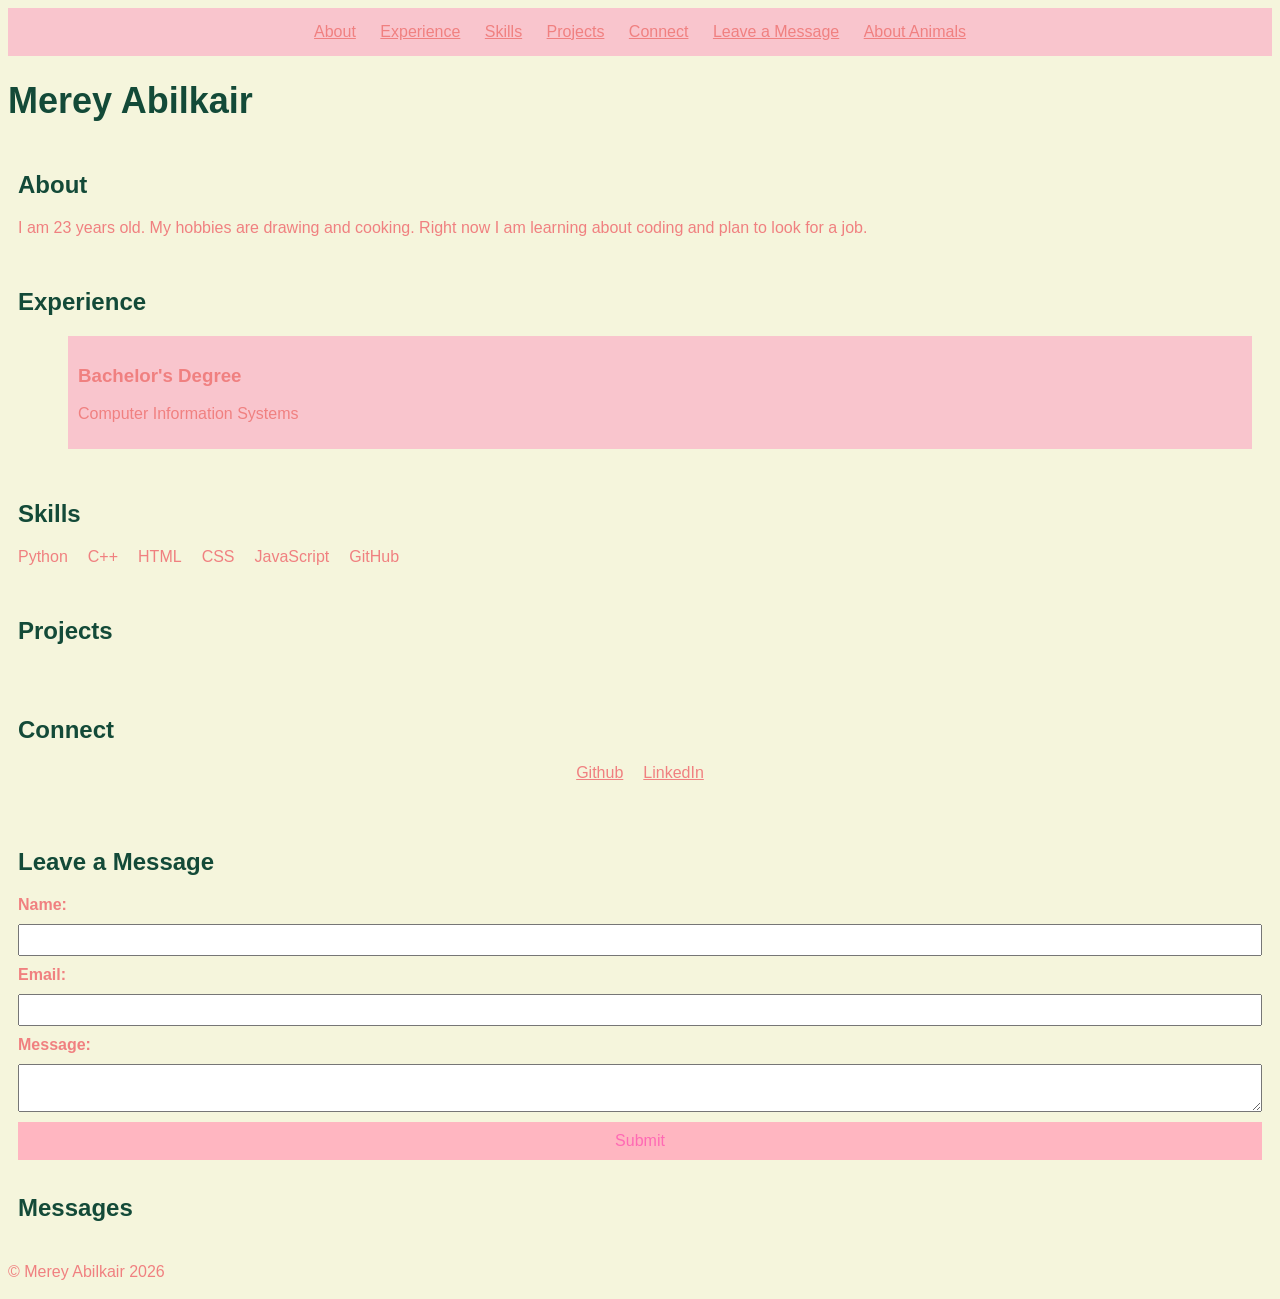
<file: index.html>
<!doctype html>

<html>
  <head>
    <link rel="stylesheet" href="css/index.css" />
    <title>Merey Abilkair's Portfolio</title>
    <meta charset="utf-8" />
    <meta name="viewport" content="width=device-width, initial-scale=1.0" />
  </head>

  <body>
    <nav>
      <a href="#About">About</a>
      <a href="#Experience">Experience</a>
      <a href="#Skills">Skills</a>
      <a href="#Projects">Projects</a>
      <a href="#Connect">Connect</a>
      <a href="#leave-message">Leave a Message</a>
      <a href="api/index.html">About Animals</a>
    </nav>

    <h1>Merey Abilkair</h1>

    <section id="About">
      <h2>About</h2>
      <p>
        I am 23 years old. My hobbies are drawing and cooking. Right now I am
        learning about coding and plan to look for a job.
      </p>
    </section>

    <section id="Experience">
      <h2>Experience</h2>
      <ul>
        <li>
          <div>
            <h3>Bachelor's Degree</h3>
            <p>Computer Information Systems</p>
          </div>
        </li>
      </ul>
    </section>

    <section id="Skills">
      <h2>Skills</h2>
      <ul></ul>
    </section>

    <section id="Projects">
      <h2>Projects</h2>
      <ul></ul>
    </section>

    <section id="Connect">
      <h2>Connect</h2>
      <ul>
        <li>
          <a href="https://github.com/mereyabilkair27-tech">Github</a>
        </li>
        <li>
          <a
            href="https://www.linkedin.com/authwall?trk=bf&trkInfo=AQHGSOwp0Hs3IgAAAZ_KsghIY4L9qGuxpxGC7M_RviZtf-69yfajcdnWY8WOK4WD3WJiUI5l6Et8JV3f1K-hOKsxGGMF9iLnfAfbc4lQtKOWN6TSQtxFWtzg7tahrKuYRUA8bW0=&original_referer=&sessionRedirect=https%3A%2F%2Fwww.linkedin.com%2Fin%2Fmerey-abilkair-599b1834a%3Futm_source%3Dshare_via%26utm_content%3Dprofile%26utm_medium%3Dmember_ios"
            >LinkedIn</a
          >
        </li>
      </ul>
    </section>

    <section id="leave-message">
      <h2>Leave a Message</h2>
      <form name="leave_message">
        <label for="usersName">Name:</label>
        <input type="text" id="usersName" name="usersName" required />

        <label for="usersEmail">Email:</label>
        <input type="email" id="usersEmail" name="usersEmail" required />

        <label for="usersMessage">Message:</label>
        <textarea id="usersMessage" name="usersMessage" required></textarea>

        <button type="submit">Submit</button>
      </form>
    </section>

    <section id="messages">
      <h2>Messages</h2>
      <ul></ul>
    </section>

    <script src="js/index.js"></script>
  </body>
</html>
</file>
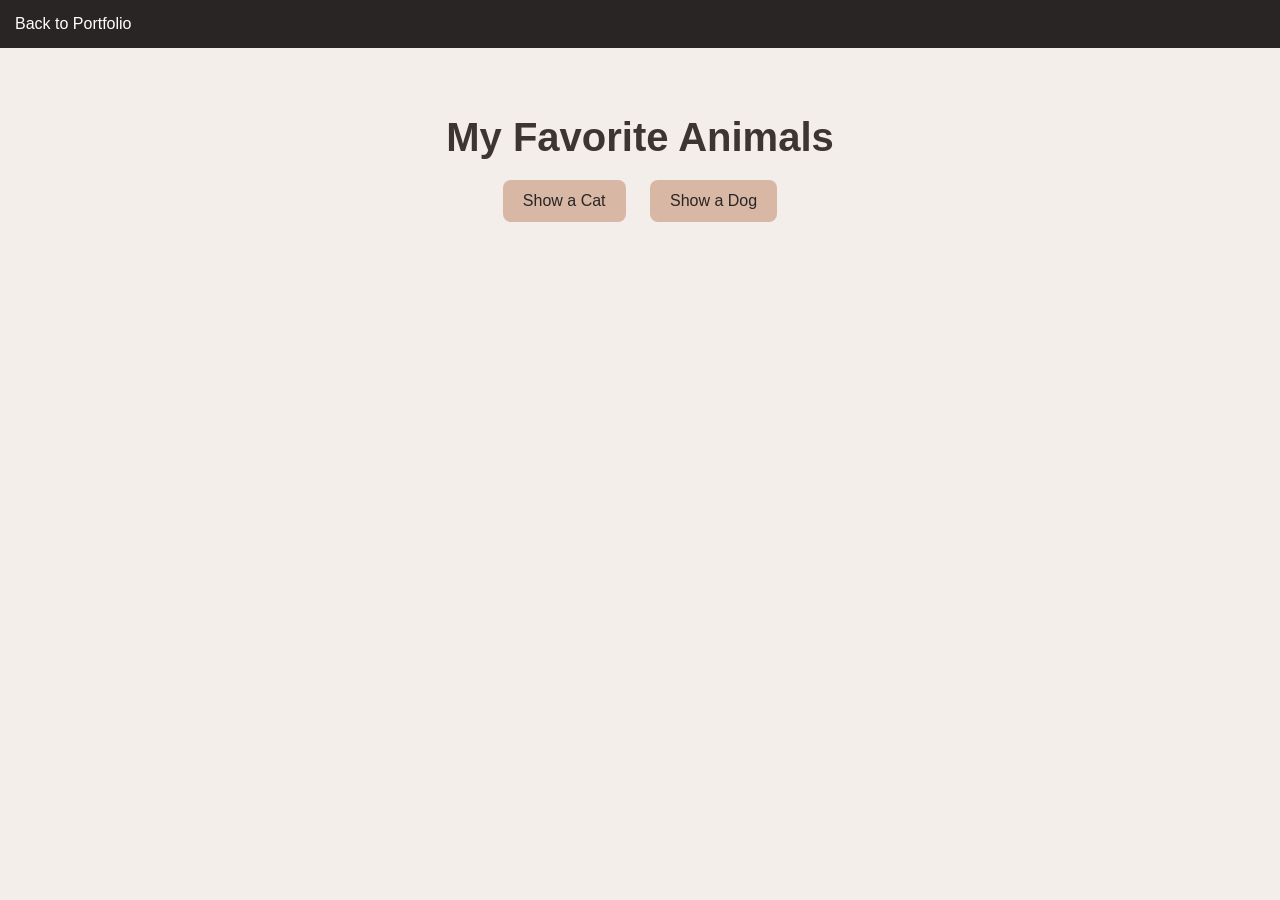
<file: api/index.html>
<!doctype html>

<html lang="en">
  <head>
    <meta charset="UTF-8" />
    <meta name="viewport" content="width=device-width, initial-scale=1.0" />
    <title>My Favorite Animals</title>
    <link rel="stylesheet" href="index.css" />
  </head>

  <body>
    <nav>
      <a href="../index.html"> Back to Portfolio</a>
    </nav>

    <main>
      <h1>My Favorite Animals</h1>
      <button id="catButton">Show a Cat</button>
      <button id="dogButton">Show a Dog</button>
      <div id="result"></div>
    </main>
    <script src="index.js"></script>
  </body>
</html>
</file>
<file: css/index.css>
body {
  background-color: beige;
  color: lightcoral;
  font-family: Arial, sans-serif;
}

nav {
  background-color: rgb(249, 197, 205);
  padding: 15px;
  text-align: center;
}

nav a {
  color: lightcoral;
  margin: 0 10px;
}

section {
  margin: 5px;
  padding: 5px;
}

h1 {
  font-size: 36px;
  font-weight: bold;
  color: rgb(19, 74, 56);
}

h2 {
  font-size: 24px;
  font-weight: bold;
  color: rgb(19, 74, 56);
}

#Experience ul {
  list-style: none;
}

#Experience li {
  background-color: rgb(249, 197, 205);
  padding: 10px;
  margin: 10px;
  display: flex;
  flex-wrap: wrap;
  justify-content: space-between;
}

#Connect ul {
  display: flex;
  justify-content: center;
  gap: 20px;
  list-style: none;
  padding: 0;
}

#Connect a {
  color: lightcoral;
}

#Skills ul {
  display: flex;
  gap: 20px;
  list-style: none;
  padding: 0;
  flex-wrap: wrap;
}

#leave-message {
  margin-top: 20px;
}

#leave-message form {
  display: flex;
  flex-direction: column;
  gap: 10px;
}

#leave-message label {
  font-weight: bold;
}

#leave-message input,
#leave-message textarea {
  padding: 5px;
  width: 100%;
  box-sizing: border-box;
  font-size: 16px;
}

#leave-message button {
  background-color: lightpink;
  color: hotpink;
  border: none;
  padding: 10px;
  cursor: pointer;
  font-size: 16px;
}

#messages li {
  margin-bottom: 10px;
}

#messages span {
  margin-left: 10px;
}

@media (max-width: 600px) {
  #leave-message input,
  #leave-message textarea {
    font-size: 14px;
    padding: 8px;
  }

  #leave-message button {
    font-size: 14px;
    padding: 8px;
  }
}

#Projects ul {
  display: flex;
  gap: 20px;
  list-style: none;
  padding: 0;
  flex-wrap: wrap;
}

#Projects li {
  padding: 10px;
  border: 1px solid lightpink;
}
</file>
<file: api/index.css>
body {
  font-family: Arial, sans-serif;
  text-align: center;
  background-color: #f3eee9;
  color: #3d3532;
  margin: 0;
}

nav {
  background-color: #292525;
  padding: 15px;
  text-align: left;
}
nav a {
  color: white;
  text-decoration: none;
}

main {
  padding: 40px;
}

h1 {
  font-size: 40px;
  margin-bottom: 10px;
}
p {
  font-size: 18px;
}
button {
  padding: 12px 20px;
  margin: 10px;
  border: none;
  border-radius: 8px;
  background-color: #d8b7a5;
  color: #292525;
  cursor: pointer;
  font-size: 16px;
}
button:hover {
  background-color: #c9a18d;
}

#result {
  margin-top: 30px;
}
#result img {
  max-width: 90%;
  width: 300px;
  border-radius: 12px;
}

body > img {
  width: 400px;
  max-width: 90%;
  border-radius: 15px;
}

#result p {
  margin: 10px auto;
  max-width: 600px;
}
</file>
